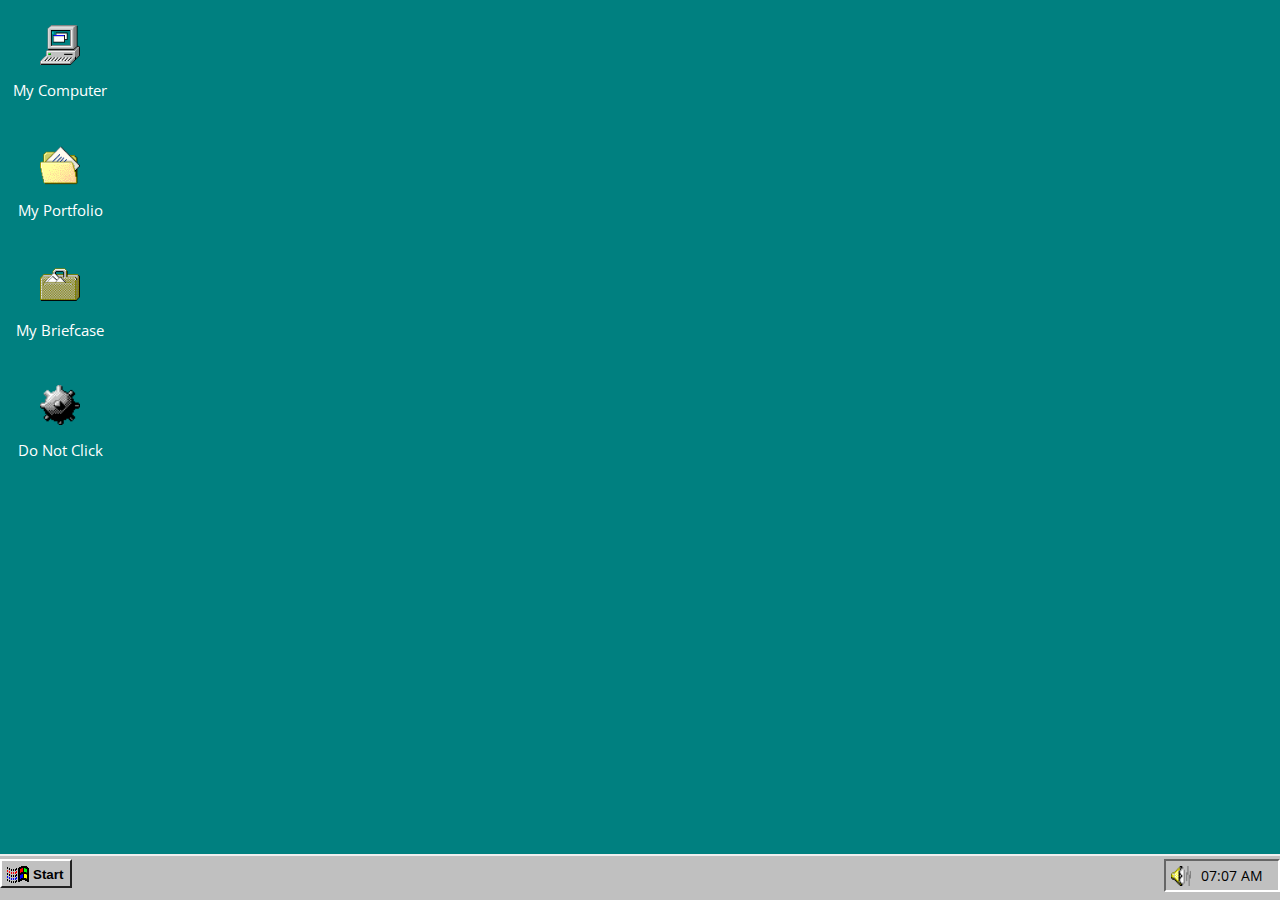
<file: index.html>
<!DOCTYPE html>
<html lang="en">

<head>
    <meta charset="UTF-8">
    <meta name="viewport" content="width=device-width, initial-scale=1.0">
    <meta http-equiv="X-UA-Compatible" content="ie=edge">
    <link rel='stylesheet' href="main.css">
    <link rel="stylesheet" href="https://use.fontawesome.com/releases/v5.7.1/css/all.css" integrity="sha384-fnmOCqbTlWIlj8LyTjo7mOUStjsKC4pOpQbqyi7RrhN7udi9RwhKkMHpvLbHG9Sr"
        crossorigin="anonymous">
    <title>Andrew Beattie</title>
</head>

<body>
    <div id = 'bsod-window' class='bsod-window'></div>
    <div class='desktop'>
        <div class='folders'>
            <div class='folder folder-desktop computer'>
                <img class='folder-image' src='./images/computer_explorer-4.png'>
                <p>My Computer</p>
            </div>
            <div class='folder folder-desktop portfolio'>
                <img class='folder-image' src='./images/directory_open_file_mydocs-4.png'>
                <p>My Portfolio</p>
            </div>
            <div class='folder folder-desktop briefcase'>
                <img class='folder-image' src='./images/briefcase-2.png'>
                <p>My Briefcase</p>
            </div>
            <div class='folder folder-desktop bsod'>
                <img class='folder-image' src='./images/game_mine_1-0.png'>
                <p>Do Not Click</p>
            </div>
        </div>
        <div id='computer-window' class='window'>
            <div id='computer-window-title' class='title-bar'>
                <img class='title-icon' src='./images/computer_explorer-4.png'>
                My Computer
                <button class='title-button close' onclick="closeWindow">
                    <img class='title-button-icon' src='./images/close-icon.png'>
                </button>
                <button class='title-button'>
                    <img class='title-button-icon' src='./images/question-icon.png'>
                </button>

            </div>
            <div class='window-container'>
                <div class='window-main'>
                    <a class='folder' href="https://github.com/andrewbeattie180" target="_blank">
                        <svg class='folder-image github' version="1.1" id="Layer_1" xmlns="http://www.w3.org/2000/svg"
                            xmlns:xlink="http://www.w3.org/1999/xlink" x="0px" y="0px" width="32px" height="32px"
                            viewBox="0 0 32 32" enable-background="new 0 0 32 32" xml:space="preserve">
                            <path fill-rule="evenodd" clip-rule="evenodd" fill="#444444" d="M16,0.4c-8.8,0-16,7.2-16,16c0,7.1,4.6,13.1,10.9,15.2
                           c0.8,0.1,1.1-0.3,1.1-0.8c0-0.4,0-1.4,0-2.7c-4.5,1-5.4-2.1-5.4-2.1c-0.7-1.8-1.8-2.3-1.8-2.3c-1.5-1,0.1-1,0.1-1
                           c1.6,0.1,2.5,1.6,2.5,1.6c1.4,2.4,3.7,1.7,4.7,1.3c0.1-1,0.6-1.7,1-2.1c-3.6-0.4-7.3-1.8-7.3-7.9c0-1.7,0.6-3.2,1.6-4.3
                           c-0.2-0.4-0.7-2,0.2-4.2c0,0,1.3-0.4,4.4,1.6c1.3-0.4,2.6-0.5,4-0.5c1.4,0,2.7,0.2,4,0.5C23.1,6.6,24.4,7,24.4,7
                           c0.9,2.2,0.3,3.8,0.2,4.2c1,1.1,1.6,2.5,1.6,4.3c0,6.1-3.7,7.5-7.3,7.9c0.6,0.5,1.1,1.5,1.1,3c0,2.1,0,3.9,0,4.4
                           c0,0.4,0.3,0.9,1.1,0.8C27.4,29.5,32,23.5,32,16.4C32,7.6,24.8,0.4,16,0.4z" />
                        </svg>

                        <p>GitHub</p>
                    </a>
                    <a class='folder' href="https://codepen.io/andrewbeattie180" target="_blank">
                        <svg class='folder-image codepen' version="1.1" id="Layer_1" xmlns="http://www.w3.org/2000/svg"
                            xmlns:xlink="http://www.w3.org/1999/xlink" x="0px" y="0px" width="32px" height="32px"
                            viewBox="0 0 32 32" enable-background="new 0 0 32 32" xml:space="preserve">
                            <path fill="#444444" d="M32,10.9C32,10.9,32,10.9,32,10.9c0-0.1,0-0.1,0-0.2c0,0,0,0,0-0.1c0,0,0-0.1,0-0.1c0,0,0,0,0-0.1
                           c0,0,0-0.1,0-0.1c0,0,0,0,0-0.1c0,0,0-0.1-0.1-0.1c0,0,0,0,0-0.1c0,0,0-0.1-0.1-0.1c0,0,0,0-0.1-0.1c0,0-0.1,0-0.1-0.1
                           c0,0,0,0-0.1,0c0,0,0,0,0,0L16.8,0.2c-0.5-0.3-1.1-0.3-1.5,0L0.6,10c0,0,0,0,0,0c0,0,0,0-0.1,0c0,0-0.1,0-0.1,0.1c0,0,0,0-0.1,0.1
                           c0,0,0,0-0.1,0.1c0,0,0,0,0,0.1c0,0,0,0.1-0.1,0.1c0,0,0,0,0,0.1c0,0,0,0.1,0,0.1c0,0,0,0,0,0.1c0,0,0,0.1,0,0.1c0,0,0,0,0,0.1
                           c0,0,0,0.1,0,0.1c0,0,0,0,0,0.1c0,0.1,0,0.1,0,0.2v9.7c0,0.1,0,0.1,0,0.2c0,0,0,0,0,0.1c0,0,0,0.1,0,0.1c0,0,0,0,0,0.1
                           c0,0,0,0.1,0,0.1c0,0,0,0,0,0.1c0,0,0,0.1,0,0.1c0,0,0,0,0,0.1c0,0,0,0.1,0.1,0.1c0,0,0,0,0,0.1c0,0,0,0.1,0.1,0.1c0,0,0,0,0.1,0.1
                           c0,0,0.1,0,0.1,0.1c0,0,0,0,0.1,0c0,0,0,0,0,0l14.6,9.8c0.2,0.2,0.5,0.2,0.8,0.2c0.3,0,0.5-0.1,0.8-0.2L31.4,22c0,0,0,0,0,0
                           c0,0,0,0,0.1,0c0,0,0.1,0,0.1-0.1c0,0,0,0,0.1-0.1c0,0,0,0,0.1-0.1c0,0,0,0,0-0.1c0,0,0-0.1,0.1-0.1c0,0,0,0,0-0.1c0,0,0-0.1,0-0.1
                           c0,0,0,0,0-0.1c0,0,0-0.1,0-0.1c0,0,0,0,0-0.1c0,0,0-0.1,0-0.1c0,0,0,0,0-0.1c0-0.1,0-0.1,0-0.2v-9.7C32,11.1,32,11,32,10.9z
                            M17.4,3.9l10.8,7.2l-4.8,3.2l-6-4V3.9z M14.6,3.9v6.4l-6,4l-4.8-3.2L14.6,3.9z M2.8,13.7L6.2,16l-3.4,2.3V13.7z M14.6,28.1
                           L3.9,20.9l4.8-3.2l6,4V28.1z M16,19.3L11.1,16l4.9-3.3l4.9,3.3L16,19.3z M17.4,28.1v-6.4l6-4l4.8,3.2L17.4,28.1z M29.2,18.3L25.8,16
                           l3.4-2.3V18.3z" />
                        </svg>
                        <p>Codepen</p>
                    </a>
                    <a class='folder' href="https://twitter.com/PintsPintsPints" target="_blank">
                        <svg class='folder-image twitter' src='./images/social-1_logo-twitter.svg' version="1.1" id="Layer_1"
                            xmlns="http://www.w3.org/2000/svg" xmlns:xlink="http://www.w3.org/1999/xlink" x="0px" y="0px"
                            viewBox="0 0 32 32" enable-background="new 0 0 32 32" xml:space="preserve">
                            <path fill="#444444" d="M32,6.1c-1.2,0.5-2.4,0.9-3.8,1c1.4-0.8,2.4-2.1,2.9-3.6c-1.3,0.8-2.7,1.3-4.2,1.6C25.7,3.8,24,3,22.2,3
                          c-3.6,0-6.6,2.9-6.6,6.6c0,0.5,0.1,1,0.2,1.5C10.3,10.8,5.5,8.2,2.2,4.2c-0.6,1-0.9,2.1-0.9,3.3c0,2.3,1.2,4.3,2.9,5.5
                          c-1.1,0-2.1-0.3-3-0.8c0,0,0,0.1,0,0.1c0,3.2,2.3,5.8,5.3,6.4c-0.6,0.1-1.1,0.2-1.7,0.2c-0.4,0-0.8,0-1.2-0.1
                          c0.8,2.6,3.3,4.5,6.1,4.6c-2.2,1.8-5.1,2.8-8.2,2.8c-0.5,0-1.1,0-1.6-0.1C2.9,27.9,6.4,29,10.1,29c12.1,0,18.7-10,18.7-18.7
                          c0-0.3,0-0.6,0-0.8C30,8.5,31.1,7.4,32,6.1z" /></svg>
                        <p>Twitter</p>
                    </a>
                    <a class='folder' href="https://www.instagram.com/pancakes_and_scotch/" target="_blank">
                        <svg class='folder-image instagram' version="1.1" id="Layer_1" xmlns="http://www.w3.org/2000/svg"
                            xmlns:xlink="http://www.w3.org/1999/xlink" x="0px" y="0px" viewBox="0 0 32 32"
                            enable-background="new 0 0 32 32" xml:space="preserve">
                            <path d="M28.2,0H3.8C1.7,0,0,1.7,0,3.8v24.4C0,30.3,1.7,32,3.8,32h24.4c2.1,0,3.8-1.7,3.8-3.8V3.8
	C32,1.7,30.3,0,28.2,0z M24,4h3c0.6,0,1,0.4,1,1v3c0,0.6-0.4,1-1,1h-3c-0.6,0-1-0.4-1-1V5C23,4.4,23.4,4,24,4z M16,9.9
	c3.4,0,6.2,2.7,6.2,6.1c0,3.4-2.8,6.1-6.2,6.1c-3.4,0-6.2-2.7-6.2-6.1C9.9,12.6,12.6,9.9,16,9.9z M28,29H4c-0.6,0-1-0.4-1-1V13h4
	                                    c-0.5,0.8-0.7,2.1-0.7,3c0,5.4,4.4,9.7,9.7,9.7c5.4,0,9.7-4.4,9.7-9.7c0-0.9-0.1-2.3-0.8-3h4v15C29,28.6,28.6,29,28,29z" />
                        </svg>
                        <p>Instagram</p>
                    </a>
                    <a class='folder' href="https://uk.linkedin.com/in/andrew-beattie-383b3765" target="_blank">
                        <svg class='folder-image linked-in' version="1.1" id="Layer_1" xmlns="http://www.w3.org/2000/svg"
                            xmlns:xlink="http://www.w3.org/1999/xlink" x="0px" y="0px" viewBox="0 0 32 32"
                            enable-background="new 0 0 32 32" xml:space="preserve">
                            <path fill="#444444" d="M30.7,0H1.3C0.6,0,0,0.6,0,1.3v29.3C0,31.4,0.6,32,1.3,32h29.3c0.7,0,1.3-0.6,1.3-1.3V1.3
                               C32,0.6,31.4,0,30.7,0z M9.5,27.3H4.7V12h4.8V27.3z M7.1,9.9c-1.5,0-2.8-1.2-2.8-2.8c0-1.5,1.2-2.8,2.8-2.8c1.5,0,2.8,1.2,2.8,2.8
                               C9.9,8.7,8.6,9.9,7.1,9.9z M27.3,27.3h-4.7v-7.4c0-1.8,0-4-2.5-4c-2.5,0-2.8,1.9-2.8,3.9v7.6h-4.7V12H17v2.1h0.1
                               c0.6-1.2,2.2-2.5,4.5-2.5c4.8,0,5.7,3.2,5.7,7.3V27.3z" />
                        </svg>
                        <p>LinkedIn</p>
                    </a>
                </div>
            </div>
        </div>
        <div id='portfolio-window' class='window'>
            <div id='portfolio-window-title' class='title-bar'>
                <img class='title-icon' src='./images/directory_open_file_mydocs-4.png'>
                My Portfolio
                <button class='title-button close'>
                    <img class='title-button-icon' src='./images/close-icon.png'>
                </button>
                <button class='title-button'>
                    <img class='title-button-icon' src='./images/question-icon.png'>
                </button>

            </div>
            <div class='window-container'>
                <div class='window-main'>
                    <a class='folder' href="https://andrewbeattie180.github.io/Ocarina" target="_blank">
                        <img class='folder-image' src='./images/1200px-Nintendo_64_Logo.svg.png' alt='N64 logo'>
                        <p>Interactive Ocarina</p>
                    </a>
                    <a class='folder' href="https://andrewbeattie180.github.io/Space-Invaders" target="_blank">
                        <img class='folder-image' src='./images/space-invaders.svg' alt='space invader icon'>
                        <p>Space Invaders</p>
                    </a>
                    <a class='folder' href="https://andrewbeattie180.github.io/drumkit" target="_blank">
                        <img class='folder-image' src='./images/drum.svg' alt='drumkit'>
                        <p>JavaScript Drumkit</p>
                    </a>
                    <a class='folder' href="https://github.com/andrewbeattie180/Open-Air-Quality-API" target="_blank">
                        <img class='folder-image' src='./images/fan.svg' alt='fan icon'>
                        <p>Air Quality API</p>
                    </a>
                    <a class='folder' href="https://codepen.io/andrewbeattie180/pen/yROKXK" target="_blank">
                        <img class='folder-image' src='./images/spiral.svg' alt='fibonacci icon'>
                        <p>Fibonacci Solution</p>
                    </a>
                    <a class='folder' href="https://github.com/andrewbeattie180/Coffee-App-React" target="_blank">
                        <img class='folder-image' src='./images/coffee-cup.svg' alt='coffee cup'>
                        <p>Coffee Order React App</p>
                    </a>
                </div>
            </div>
        </div>
        <div id='briefcase-window' class='window'>
            <div id='briefcase-window-title' class='title-bar'>
                <img class='title-icon' src='./images/briefcase-2.png'>
                My Briefcase
                <button class='title-button close' onclick="closeWindow">
                    <img class='title-button-icon' src='./images/close-icon.png'>
                </button>
                <button class='title-button'>
                    <img class='title-button-icon' src='./images/question-icon.png'>
                </button>

            </div>
            <div class='window-container'>
                <div class='window-main'>
                    <a class='folder'>
                        <i class="fab fa-html5" alt='HTML 5 Logo'></i>
                        <p>HTML 5</p>
                    </a>
                    <a class='folder'>
                        <i class="fab fa-js" alt='JavaScript Logo'></i>
                        <p>JavaScript</p>
                    </a>
                    <a class='folder'>
                        <i class="fab fa-css3-alt" alt='CSS Logo'></i>
                        <p>CSS and Flexbox</p>
                    </a>
                    <a class='folder'>
                        <i class="fab fa-react" alt='React JS Logo'></i>
                        <p>React JS</p>
                    </a>
                    <a class='folder'>
                        <i class="fab fa-node" alt='Node JS Logo'></i>
                        <p>Node JS</p>
                    </a>
                    <a class='folder'>
                        <i class="fas fa-code-branch" alt='Git Branch Icon'></i>
                        <p>Git & Source Control</p>
                    </a>
                </div>
            </div>
        </div>
        <div class='task-bar'>
            <button class='start-button'>
                Start
            </button>
            <div class='time-dock'></div>
        </div>
        <div class='start-menu'>
            <div class='start-menu-content'>
                <ul>
                    <li class='start-menu-list'><img class='start-menu-icon' src='./images/directory_program_group_small.ico'>Programs</li>
                    <li class='start-menu-list'><img class='start-menu-icon' src='./images/directory_open_file_mydocs-4.png'>Documents</li>
                    <li class='start-menu-list'><img class='start-menu-icon' src='./images/settings_gear-2.png'>Settings</li>
                    <li class='start-menu-list'><img class='start-menu-icon' src='./images/search_file_2.ico'>Find</li>
                    <li class='start-menu-list'><img class='start-menu-icon' src='./images/help_book_small.ico'>Help</li>
                    <li class='start-menu-list'><img class='start-menu-icon' src='./images/application_hourglass_small.ico'>Run</li>

                </ul>
            </div>
        </div>
    </div>
    <script type='text/javascript' src='./index.js'></script>
</body>

</html>
</file>
<file: main.css>
@import url('https://fonts.googleapis.com/css?family=Open+Sans');

* {
    -webkit-user-select: none;
    -moz-user-select: none;
    -ms-user-select: none;
    user-select: none;
    -webkit-tap-highlight-color: transparent;
    outline-style: none;
}

body {
    margin: 0;
    background-color: #008080;
    font-family: 'Open Sans', sans-serif;
    color: #ffffff;


}

.bsod-window {
    display: none;
    font-family: 'Lucida Console';
    height: 100vh;
    padding: 30px;
    background-color: #000088;
}

.desktop {
    overflow: hidden;
    display: -webkit-box;
    display: -ms-flexbox;
    display: flex;
    -webkit-box-pack: center;
    -ms-flex-pack: center;
    justify-content: center;
    -webkit-box-align: center;
    -ms-flex-align: center;
    align-items: center;
    height: 100vh;
    color: #ffffff;
}

.task-bar {
    background-color: silver;
    height: 38px;
    position: fixed;
    bottom: 0;
    border-top: 2px solid #efefef;
    padding: 3px;
    width: 100%;
    color: #000;
}

.start-button {
    display: inline-block;
    text-decoration: none;
    line-height: 25px;
    font-weight: 700;
    padding-left: 31px;
    padding-right: 7px;
    height: 29px;
    background-image: url('./images/windows-5.png');
    background-repeat: no-repeat;
    background-size: 22px;
    background-position: 5px;
    background-color: silver;
    border-color: #fff #222 #222 #fff;
}

.pressed {
    border-color: #222 #fff #fff #222;
}


.time-dock,
.start-button {
    border-style: solid;
    border-width: 2px;
}

.time-dock {
    border-color: #666 #fff #fff #666;
    float: right;
    padding: 5px 15px 5px 35px;
    font-size: 14px;
    background: url('./images/loudspeaker_wave-1.png');
    background-position-x: 0%;
    background-position-y: 0%;
    background-repeat: repeat;
    background-size: auto;
    background-size: 20px;
    background-repeat: no-repeat;
    background-position: 5px;
}

.folders {
    height: 500px;
    width: 100px;
    position: absolute;
    padding: 0 10px;
    top: 0px;
    left: 0px;
    display: -webkit-box;
    display: -ms-flexbox;
    display: flex;
    -webkit-box-orient: vertical;
    -webkit-box-direction: normal;
    -ms-flex-direction: column;
    flex-direction: column;
    -webkit-box-pack: center;
    -ms-flex-pack: center;
    justify-content: center;
    -webkit-box-align: center;
    -ms-flex-align: center;
    align-items: center;
    overflow: hidden;
}

.folder {
    display: -webkit-box;
    display: -ms-flexbox;
    display: flex;
    -webkit-box-pack: center;
    -ms-flex-pack: center;
    justify-content: center;
    -webkit-box-align: center;
    -ms-flex-align: center;
    align-items: center;
    -webkit-box-orient: vertical;
    -webkit-box-direction: normal;
    -ms-flex-direction: column;
    flex-direction: column;
    font-size: 15px;
    margin-top: 15px;
    margin-bottom: 15px;
}

.folder-image {
    width: 40px;
    height: 40px;
}

.fab,
.fas {
    font-size: 55px;
}

.start-menu {
    padding: 0;
    vertical-align: middle;
    font-family: Arial, sans-serif;
    font-size: 12px;
    background: #c0c0c0;
    position: fixed;
    left: 0;
    bottom: 42px;
    width: calc(186px + 40px);
    height: 340px;
    max-height: calc(100vh - 38px);
    box-sizing: border-box;
    display: none;
    -webkit-box-orient: horizontal;
    -webkit-box-direction: normal;
    -ms-flex-direction: row;
    flex-direction: row;
}

.start-menu-content {
    overflow: auto;
}

.start-menu-content:after {
    content: '';
    pointer-events: none;
    position: absolute;
    left: 0;
    top: 0;
    right: 0;
    bottom: 0;
    border-top: 2px solid #fff;
    border-left: 2px solid #fff;
    border-right: 2px solid #666;
    border-bottom: 2px solid #666;
}

.start-menu-content ul {
    margin: 0;
    top: 0;
    left: 0;
    -webkit-padding-start: 0;
    -moz-padding-start: 0;
    padding-inline-start: 0;
}

.start-menu-list {
    list-style: none;
    width: 186px;
    color: #000;
    font-size: 15px;
    font-weight: 500;
    padding-top: 19px;
    padding-left: 40px;
    padding-bottom: 19px;
}

.start-menu-list:first-letter {
    text-decoration: underline;
}

.start-menu-list:after {
    content: '▸';
    position: absolute;
    left: 200px;
}

.start-menu-list:nth-child(5):after,
.start-menu-list:nth-child(6):after {
    content: '';
}

.start-menu-list:hover {
    background-color: #000080;
    color: #fff;
}

.displayed {
    display: -webkit-box;
    display: -ms-flexbox;
    display: flex;
}

.start-menu-icon {
    width: 25px;
    position: absolute;
    left: 10px;
    -webkit-transform: translateY(-6px);
    transform: translateY(-6px);
}

.window {
    box-sizing: border-box;
    border-color: #fff #222 #222 #fff;
    border-style: solid;
    border-width: 2px;

    padding-bottom: 10px;
    overflow: hidden;
    background: silver;
    background-position-x: 0%;
    background-position-y: 0%;
    background-repeat: repeat;
    background-size: auto;
    background-repeat: no-repeat;
    background-size: 60px;
    background-position: 15px 55px;
    display: none;
    position: absolute;
    width: 80%;
    height: 70%;
    max-width: 600px;
    max-height: 600px;
    z-index: 9;
}

#computer-window {
    top: 15px;
}

#portfolio-window {
    top: 50px;
}

#briefcase-window {
    top: 85px;
}

.title-bar {
    position: relative;
    background: -webkit-linear-gradient(left, #000184, #0f80cd);
    background: linear-gradient(90deg, #000184, #0f80cd);
    padding: 4px 6px 5px;
    color: #fff;
    font-size: 15px;
    margin-right: 2px;
    text-align: left;
    -webkit-box-align: center;
    -ms-flex-align: center;
    -ms-grid-row-align: center;
    align-items: center;
    overflow: auto;
    cursor: move;
    z-index: 10;
}

.title-button {
    color: #000;
    margin: 1px;
    box-sizing: border-box;
    background-color: silver;
    z-index: 10;
    float: right;
    height: 20px;
    width: 20px;
    position: relative;
    cursor: pointer;
    border-color: #fff #222 #222 #fff;
    border-style: solid;
    border-width: 2px;
}

.title-button-icon {
    position: absolute;
    top: 1px;
    left: 2px;
    width: 75%;
}

.title-icon {
    width: 16px;
    position: relative;
    top: 3px;
}

.window-container {
    overflow: hidden;
    margin: 0;
    padding: 0 0 60px 0;
    box-sizing: border-box;
    height: 100%;
}

.window-main {
    height: 100%;
    padding: 5px;
    color: #000;
    margin: 10px;
    overflow-y: scroll;
    border-color: #666 #fff#fff #666;
    border-style: solid;
    border-width: 2px;
    background-color: #fff;
    display: -webkit-box;
    display: -ms-flexbox;
    display: flex;
    -ms-flex-wrap: wrap;
    flex-wrap: wrap;
    -webkit-box-align: baseline;
    -ms-flex-align: baseline;
    align-items: baseline;
}

.window-main .folder {
    padding: 10px 20px;
    text-decoration: none;
    color: #000;
    max-width: 65px;
    font-size: 13px;
    text-align: center;
}

.window-main .folder-image {
    padding: 8px;
    border-radius: 10px;
    -webkit-transition: 0.8s ease;
    transition: 0.8s ease;
}

.folder-image path {
    fill: #444444;
}

.instagram:hover {
    background: -webkit-radial-gradient(10% 107% circle, #fdf497 0%, #fdf497 5%, #fd5949 45%, #d6249f 60%, #285AEB 90%);
    background: radial-gradient(circle at 10% 107%, #fdf497 0%, #fdf497 5%, #fd5949 45%, #d6249f 60%, #285AEB 90%);
}


/* Looking to animate the Instagram Hover, as gradients cannot be animated. Idea is to have the button with the gradient load as a 
before object, and then use opacity to "animate it"  (WIP)*/

.instagram:hover path,
.twitter:hover path,
.codepen:hover path,
.github:hover path {
    fill: #fff;
}

.twitter:hover {
    background-color: #1DA1F2;
}

.linked-in:hover path {
    fill: #0077B5;
}

.linked-in:hover {
    background-color: #fafafa;
}

.codepen:hover,
.github:hover {
    background-color: #000;
}

.close>* {
    pointer-events: none;
}

.folder-desktop>* {
    pointer-events: none;
}
</file>
